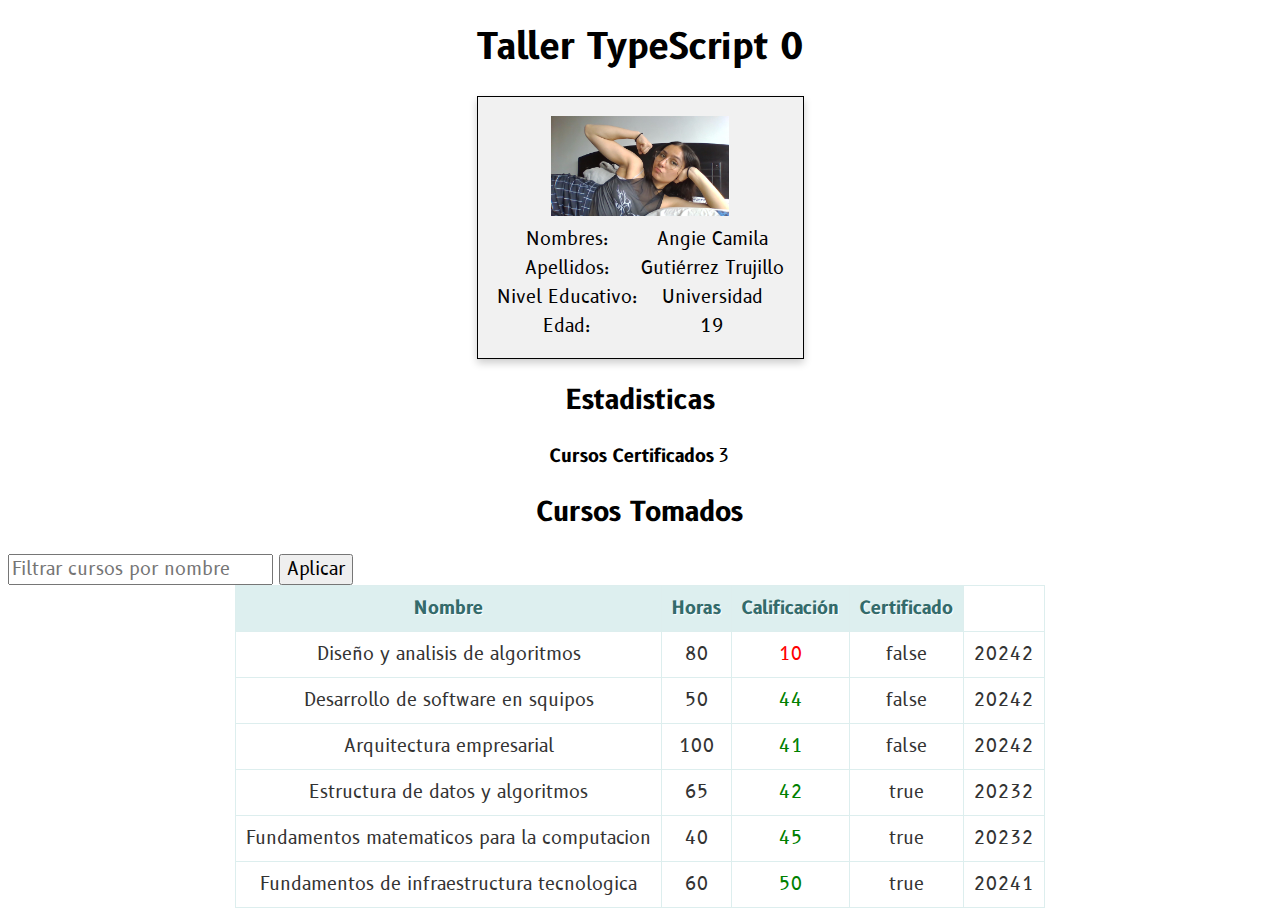
<file: ProyectoGuiado/index.html>
<!DOCTYPE html>
<html>
<head>
    <meta charset='utf-8'>
    <meta http-equiv='X-UA-Compatible' content='IE=edge'>
    <title>Taller TypeScript 0</title>
    <meta name='viewport' content='width=device-width, initial-scale=1'>
    <link rel="'icon" href="data:,">
    <link rel="stylesheet" type="text/css" href="tallertypescript.css">
    <script type= "module" src='./scripts/main.js'></script>    
</head>
<body>
    <h1>Taller TypeScript 0</h1>
    <table class="table" id="aprendiz"></table>
    <h2>Estadisticas</h2>
    <table class="table" id="estadisticas"></table>
    <h2>Cursos Tomados</h2>
    <input type="text" class="form-control" id="texto-busqueda" placeholder="Filtrar cursos por nombre">
    <button type="button" class="btn btn-success" id="boton-filtro">Aplicar</button>
    <table class="table" id="cursos">
        <thead class="thead-dark">
            <tr>
                <th>Nombre</th>    
                <th>Horas</th>
                <th>Calificación</th>
                <th>Certificado</th>
            </tr>
    </table>
</body>
</html>
</file>
<file: ProyectoGuiado/tallertypescript.css>
@import url('https://fonts.googleapis.com/css?family=B612');

h1,h2{
    text-align: center;
}

body {
    font-family: "B612";
    font-size: 18px;
  }

#aprendiz {
    box-shadow: 0 4px 8px 0 rgba(0, 0, 0, 0.2); /* this adds the "card" effect */
    padding: 16px;
    text-align: center;
    background-color: #f1f1f1;
    border: solid 1px;
    margin-left:auto; 
    margin-right:auto;
  }
#aprendiz tbody tr{
    text-align: center;
    border: solid 1px;
}

#estadisticas{
    text-align: center;
    margin-left:auto; 
    margin-right:auto;
}

button,input{
    display: inline-block;
    font-family: "B612";
    font-size: 18px;
}
.boton-filtro {
    position: relative;
    margin-left:40%;
    margin-right:40%;
    margin-top:1%;
    margin-bottom:1%;
}

#cursos {
    border: solid 1px #DDEEEE;
    border-collapse: collapse;
    border-spacing: 0;
    margin-left:auto; 
    margin-right:auto;
}
#cursos thead th {
    background-color: #DDEFEF;
    border: solid 1px #DDEEEE;
    color: #336B6B;
    padding: 10px;
    text-align: center;
    text-shadow: 1px 1px 1px #fff;
}
#cursos tbody td {
    border: solid 1px #DDEEEE;
    color: #333;
    padding: 10px;
    text-align: center;
    text-shadow: 1px 1px 1px #fff;
}
</file>
